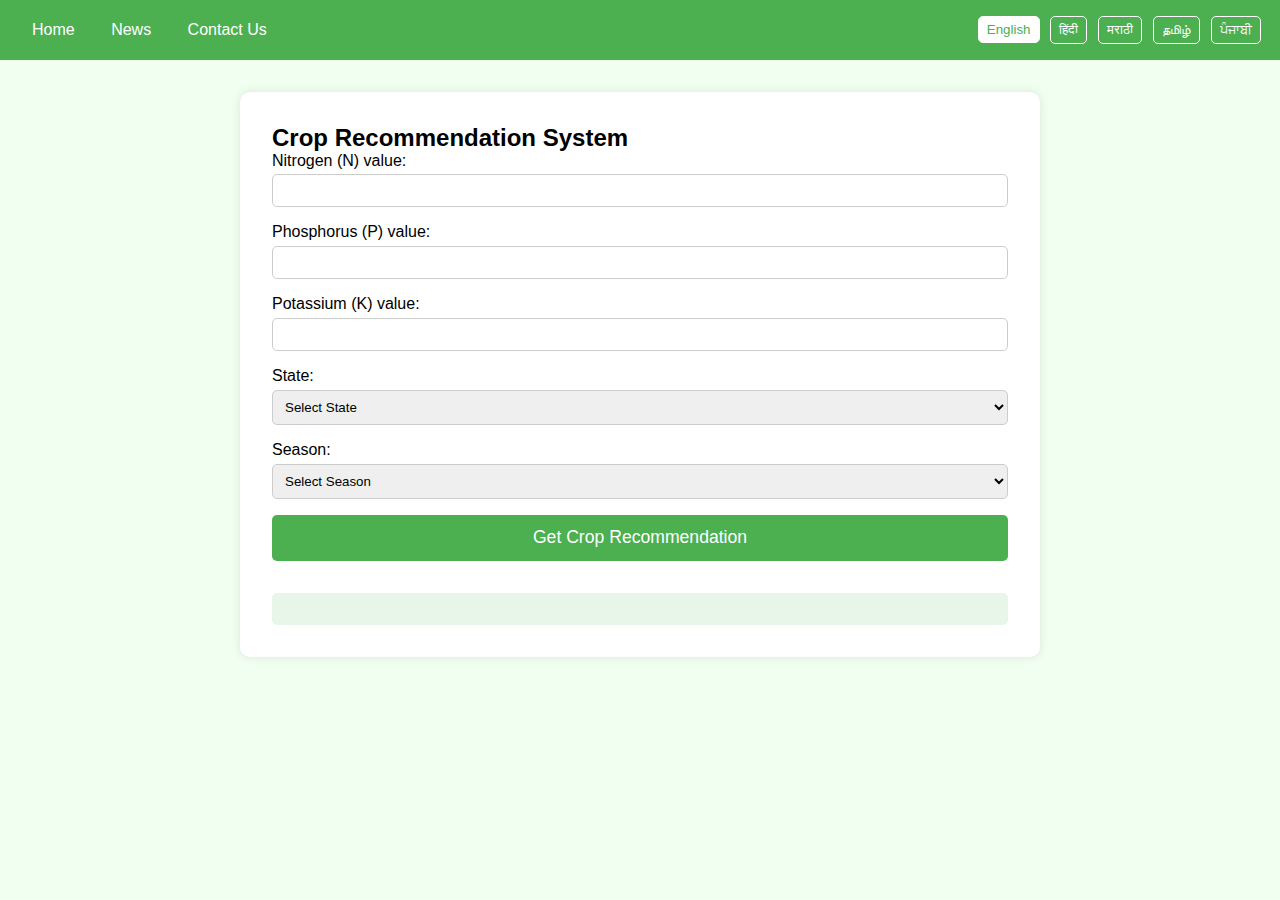
<file: index.html>
<!DOCTYPE html>
<html lang="en">
<head>
    <meta charset="UTF-8">
    <meta name="viewport" content="width=device-width, initial-scale=1.0">
    <title>Farmers Crop Advisor</title>
    <style>
        * {
            margin: 0;
            padding: 0;
            box-sizing: border-box;
            font-family: 'Arial', sans-serif;
        }

        body {
            background-color: #f0fff0;
        }

        /* Header Styles */
        header {
            background-color: #4CAF50;
            padding: 1rem;
            display: flex;
            justify-content: space-between;
            align-items: center;
        }

        nav a {
            color: white;
            text-decoration: none;
            margin: 0 1rem;
        }

        .language-switcher button {
            background: none;
            border: 1px solid white;
            color: white;
            padding: 0.3rem 0.5rem;
            margin: 0 0.2rem;
            border-radius: 5px;
            cursor: pointer;
        }

        .language-switcher button.active {
            background-color: white;
            color: #4CAF50;
        }

        /* Main Content Styles */
        .container {
            max-width: 800px;
            margin: 2rem auto;
            padding: 2rem;
            background: white;
            border-radius: 10px;
            box-shadow: 0 0 10px rgba(0,0,0,0.1);
        }

        .prediction-form {
            display: grid;
            gap: 1rem;
        }

        .form-group {
            display: flex;
            flex-direction: column;
        }

        input, select {
            padding: 0.5rem;
            margin-top: 0.3rem;
            border: 1px solid #ccc;
            border-radius: 5px;
        }

        button[type="submit"] {
            background-color: #4CAF50;
            color: white;
            padding: 0.8rem;
            border: none;
            border-radius: 5px;
            cursor: pointer;
            font-size: 1.1rem;
        }

        .result {
            margin-top: 2rem;
            text-align: center;
            font-size: 1.2rem;
            padding: 1rem;
            background-color: #e8f5e9;
            border-radius: 5px;
        }

        /* Responsive Design */
        @media (max-width: 768px) {
            header {
                flex-direction: column;
                text-align: center;
            }
            
            nav {
                margin: 1rem 0;
            }
        }
    </style>
</head>
<body>
    <header>
        <nav>
            <a href="#home" class="lang" data-key="home">Home</a>
            <a href="#news" class="lang" data-key="news">News</a>
            <a href="#contact" class="lang" data-key="contact">Contact Us</a>
        </nav>
        <div class="language-switcher">
            <button onclick="changeLanguage('en')" class="lang-btn active" data-lang="en">English</button>
            <button onclick="changeLanguage('hi')" class="lang-btn" data-lang="hi">हिंदी</button>
            <button onclick="changeLanguage('mr')" class="lang-btn" data-lang="mr">मराठी</button>
            <button onclick="changeLanguage('ta')" class="lang-btn" data-lang="ta">தமிழ்</button>
            <button onclick="changeLanguage('pa')" class="lang-btn" data-lang="pa">ਪੰਜਾਬੀ</button>
        </div>
    </header>

    <div class="container">
        <h2 class="lang" data-key="title">Crop Recommendation System</h2>
        <form class="prediction-form" id="cropForm">
            <div class="form-group">
                <label class="lang" data-key="nitrogen">Nitrogen (N) value:</label>
                <input type="number" id="nitrogen" required>
            </div>
            <div class="form-group">
                <label class="lang" data-key="phosphorus">Phosphorus (P) value:</label>
                <input type="number" id="phosphorus" required>
            </div>
            <div class="form-group">
                <label class="lang" data-key="potassium">Potassium (K) value:</label>
                <input type="number" id="potassium" required>
            </div>
            
            <div class="form-group">
                <label class="lang" data-key="state">State:</label>
                <select id="region" required>
                    <option value="" class="lang" data-key="selectState">Select State</option>
                    <option value="andhra pradesh">Andhra Pradesh</option>
                    <option value="arunachal pradesh">Arunachal Pradesh</option>
                    <option value="assam">Assam</option>
                    <option value="bihar">Bihar</option>
                    <option value="goa">Goa</option>
                    <option value="gujarat">Gujarat</option>
                    <option value="haryana">Haryana</option>
                    <option value="jammu and kashmir">Jammu and Kashmir</option>
                    <option value="karnataka">Karnataka</option>
                    <option value="kerala">Kerala</option>
                    <option value="madhya pradesh">Madhya Pradesh</option>
                    <option value="maharashtra">Maharashtra</option>
                    <option value="manipur">Manipur</option>
                    <option value="meghalaya">Meghalaya</option>
                    <option value="mizoram">Mizoram</option>
                    <option value="nagaland">Nagaland</option>
                    <option value="odisha">Odisha</option>
                    <option value="punjab">Punjab</option>
                    <option value="rajasthan">Rajasthan</option>
                    <option value="tamil nadu">Tamil Nadu</option>
                    <option value="telangana">Telangana</option>
                    <option value="uttar pradesh">Uttar Pradesh</option>
                    <option value="west bengal">West Bengal</option>
                    <option value="chandigarh">Chandigarh</option>
                    <option value="dadra and nagar haveli">Dadra and Nagar Haveli</option>
                    <option value="himachal pradesh">Himachal Pradesh</option>
                    <option value="puducherry">Puducherry</option>
                    <option value="sikkim">Sikkim</option>
                    <option value="tripura">Tripura</option>
                    <option value="andaman and nicobar islands">Andaman and Nicobar Islands</option>
                    <option value="chhattisgarh">Chhattisgarh</option>
                    <option value="uttarakhand">Uttarakhand</option>
                    <option value="jharkhand">Jharkhand</option>
                </select>
            </div>
            <div class="form-group">
                <label class="lang" data-key="season">Season:</label>
                <select id="season" required>
                    <option value="" class="lang" data-key="selectSeason">Select Season</option>
                    <option value="kharif" class="lang" data-key="kharif">Kharif</option>
                    <option value="rabi" class="lang" data-key="rabi">Rabi</option>
                    <option value="Summer" class="lang" data-key="summer">Summer</option>
                    <option value="Whole Year" class="lang" data-key="wholeYear">Whole Year</option>
                </select>
            </div>
            <button type="submit" class="lang" data-key="submit">Get Crop Recommendation</button>
        </form>

        <div class="result" id="result"></div>
    </div>

    <script>
        // Translations object
        const translations = {
            'en': {
                'home': 'Home',
                'news': 'News',
                'contact': 'Contact Us',
                'title': 'Crop Recommendation System',
                'nitrogen': 'Nitrogen (N) value:',
                'phosphorus': 'Phosphorus (P) value:',
                'potassium': 'Potassium (K) value:',
                'state': 'State:',
                'selectState': 'Select State',
                'season': 'Season:',
                'selectSeason': 'Select Season',
                'kharif': 'Kharif',
                'rabi': 'Rabi',
                'summer': 'Summer',
                'wholeYear': 'Whole Year',
                'submit': 'Get Crop Recommendation',
                'recommendedCrop': 'Recommended Crop:'
            },
            'hi': {
                'home': 'होम',
                'news': 'समाचार',
                'contact': 'संपर्क करें',
                'title': 'फसल अनुशंसा प्रणाली',
                'nitrogen': 'नाइट्रोजन (N) मूल्य:',
                'phosphorus': 'फॉस्फोरस (P) मूल्य:',
                'potassium': 'पोटैशियम (K) मूल्य:',
                'state': 'राज्य:',
                'selectState': 'राज्य चुनें',
                'season': 'मौसम:',
                'selectSeason': 'मौसम चुनें',
                'kharif': 'खरीफ',
                'rabi': 'रबी',
                'summer': 'गर्मी',
                'wholeYear': 'पूरा साल',
                'submit': 'फसल अनुशंसा प्राप्त करें',
                'recommendedCrop': 'अनुशंसित फसल:'
            },
            'mr': {
                'home': 'मुख्यपृष्ठ',
                'news': 'बातम्या',
                'contact': 'संपर्क करा',
                'title': 'पीक शिफारस प्रणाली',
                'nitrogen': 'नायट्रोजन (N) मूल्य:',
                'phosphorus': 'फॉस्फरस (P) मूल्य:',
                'potassium': 'पोटॅशियम (K) मूल्य:',
                'state': 'राज्य:',
                'selectState': 'राज्य निवडा',
                'season': 'हंगाम:',
                'selectSeason': 'हंगाम निवडा',
                'kharif': 'खरीप',
                'rabi': 'रबी',
                'summer': 'उन्हाळा',
                'wholeYear': 'संपूर्ण वर्ष',
                'submit': 'पीक शिफारस मिळवा',
                'recommendedCrop': 'शिफारस केलेले पीक:'
            },
            'ta': {
                'home': 'முகப்பு',
                'news': 'செய்திகள்',
                'contact': 'தொடர்பு கொள்ளவும்',
                'title': 'பயிர் பரிந்துரை அமைப்பு',
                'nitrogen': 'நைட்ரஜன் (N) மதிப்பு:',
                'phosphorus': 'பாஸ்பரஸ் (P) மதிப்பு:',
                'potassium': 'பொட்டாசியம் (K) மதிப்பு:',
                'state': 'மாநிலம்:',
                'selectState': 'மாநிலத்தைத் தேர்ந்தெடுக்கவும்',
                'season': 'பருவம்:',
                'selectSeason': 'பருவத்தைத் தேர்ந்தெடுக்கவும்',
                'kharif': 'காரிஃப்',
                'rabi': 'ரபி',
                'summer': 'கோடை',
                'wholeYear': 'முழு ஆண்டு',
                'submit': 'பயிர் பரிந்துரையைப் பெறுக',
                'recommendedCrop': 'பரிந்துரைக்கப்பட்ட பயிர்:'
            },
            'pa': {
                'home': 'ਹੋਮ',
                'news': 'ਖ਼ਬਰਾਂ',
                'contact': 'ਸੰਪਰਕ ਕਰੋ',
                'title': 'ਫਸਲ ਸਿਫਾਰਸ਼ ਪ੍ਰਣਾਲੀ',
                'nitrogen': 'ਨਾਈਟ੍ਰੋਜਨ (N) ਮੁੱਲ:',
                'phosphorus': 'ਫਾਸਫੋਰਸ (P) ਮੁੱਲ:',
                'potassium': 'ਪੋਟਾਸ਼ੀਅਮ (K) ਮੁੱਲ:',
                'state': 'ਰਾਜ:',
                'selectState': 'ਰਾਜ ਚੁਣੋ',
                'season': 'ਮੌਸਮ:',
                'selectSeason': 'ਮੌਸਮ ਚੁਣੋ',
                'kharif': 'ਖਰੀਫ਼',
                'rabi': 'ਰਬੀ',
                'summer': 'ਗਰਮੀ',
                'wholeYear': 'ਪੂਰਾ ਸਾਲ',
                'submit': 'ਫਸਲ ਸਿਫਾਰਸ਼ ਪ੍ਰਾਪਤ ਕਰੋ',
                'recommendedCrop': 'ਸਿਫਾਰਸ਼ ਕੀਤੀ ਫਸਲ:'
            }
        };

        // Default language
        let currentLang = 'en';

        // Function to change language
        function changeLanguage(lang) {
            currentLang = lang;
            
            // Update language buttons
            document.querySelectorAll('.lang-btn').forEach(btn => {
                if (btn.getAttribute('data-lang') === lang) {
                    btn.classList.add('active');
                } else {
                    btn.classList.remove('active');
                }
            });
            
            // Update all text elements with their translations
            document.querySelectorAll('.lang').forEach(element => {
                const key = element.getAttribute('data-key');
                if (key && translations[lang] && translations[lang][key]) {
                    element.textContent = translations[lang][key];
                }
            });
            
            // Save language preference
            localStorage.setItem('preferredLanguage', lang);
        }

        // Event listener for form submission
        document.getElementById('cropForm').addEventListener('submit', function(e) {
            e.preventDefault();
            
            // Get form values
            const n = document.getElementById('nitrogen').value;
            const p = document.getElementById('phosphorus').value;
            const k = document.getElementById('potassium').value;
            const region = document.getElementById('region').value;
            const season = document.getElementById('season').value;

            // Here you would normally make an API call to your backend
            // with the collected data and get the prediction result
            // For now, we'll use a mock prediction
            const crops = ['Rice', 'Wheat', 'Cotton', 'Sugarcane', 'Maize'];
            const randomCrop = crops[Math.floor(Math.random() * crops.length)];
            
            document.getElementById('result').innerHTML = `
                ${translations[currentLang].recommendedCrop} <strong>${randomCrop}</strong>
            `;
        });

        // Load preferred language from localStorage if available
        document.addEventListener('DOMContentLoaded', function() {
            const savedLang = localStorage.getItem('preferredLanguage');
            if (savedLang && translations[savedLang]) {
                changeLanguage(savedLang);
            } else {
                changeLanguage('en'); // Default to English
            }
        });
    </script>
</body>
</html>
</file>
